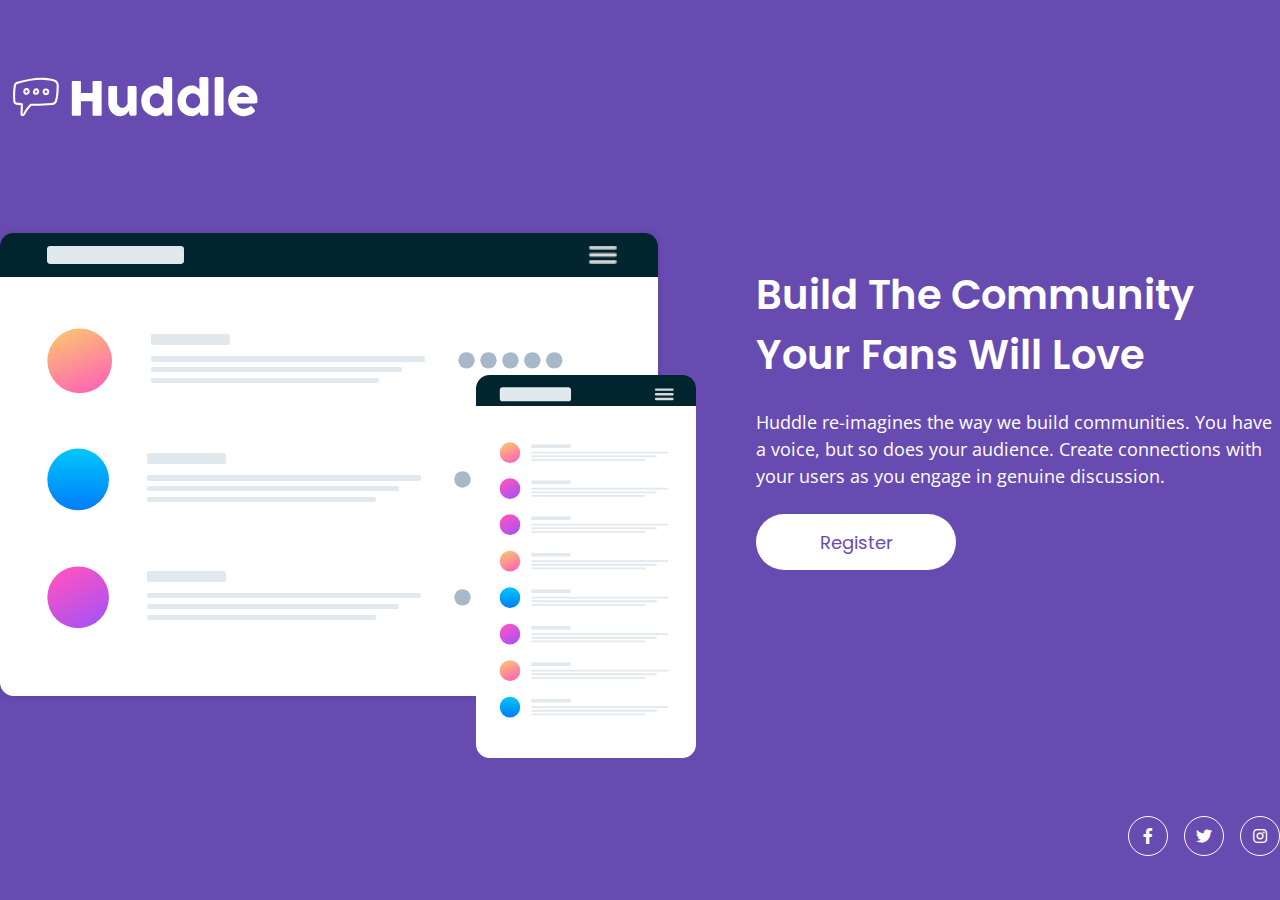
<file: index.html>
<!DOCTYPE html>
<html lang="en">

<head>
    <meta charset="UTF-8">
    <meta name="viewport" content="width=device-width, initial-scale=1.0">
    <title>HUDDLE</title>
    <link rel="stylesheet" href="./css/main.css">
    <link rel="stylesheet" href="./css/all.min.css">
</head>

<body>
    <!-- header -->
    <header class="huddle-site">
        <div class="container">
            <div class="header-logo">
                
                <div class="logo">
                    <svg xmlns="http://www.w3.org/2000/svg" width="264" height="49pt" viewBox="0 0 198 49">
                        <g fill="#fff">
                            <path
                                d="M31.184 10.285c-5.91-.004-12.075 1.328-18.301 3.055-.79.16-1.563.676-1.969 1.316-.375.602-.512 1.207-.629 1.844-.605 3.387-.531 6.715-.406 10.398.027.844.156 1.848.547 2.454.414.613 1.117 1.003 1.96 1.132 1.083.164 2.16.29 3.239.403l-.238 6.656c-.04.527.222.969.543 1.223.289.218.61.316.937.34.656.05 1.43-.235 1.813-.961 1.68-3.235 2.734-4.66 4.832-6.81 5.48.138 10.261-.167 15.672-.57 1.914-.046 3.23-1.613 3.578-2.863 1.035-3.238 1.199-7.234 1.308-11.277.047-1.602-.508-3.172-1.492-4.004-.937-.758-2.066-1.031-3.105-1.312-2.883-.653-5.766-1.004-8.29-1.024zm7.875 2.531c1.039.282 1.957.555 2.53 1.024.966 1.023.934 1.707.923 2.812-.11 3.918-.297 7.723-1.184 10.606-.383 1.074-1.043 1.84-2.3 1.953-5.516.41-10.301.727-15.844.566a.792.792 0 0 0-.582.23c-2.329 2.352-3.52 3.99-5.297 7.407-.04.078-.13.125-.242.133-.07-.004-.102-.063-.106-.113l.238-7.22a.804.804 0 0 0-.695-.8 73.176 73.176 0 0 1-3.871-.477c-.555-.082-.758-.234-.91-.46-.266-.633-.262-1.024-.281-1.63-.126-3.656-.184-6.847.374-10.023.055-.472.231-.953.418-1.351.31-.485.782-.555 1.258-.688 6.086-1.68 12.04-2.937 17.649-2.941 2.75.097 5.633.375 7.922.972zm-21.024 6.192c-.84 1.004-.758 2.367-.11 3.281.34.48.868.863 1.509.95.836.07 1.367-.27 1.937-.657 1.035-.898 1.14-2.469.352-3.605a2.184 2.184 0 0 0-1.696-.946c-.898.008-1.507.407-1.992.977zm9.07-.82c-.835.027-1.511.605-1.925 1.23-.47.71-.746 1.605-.364 2.484.735 1.684 3.274 1.664 4.286-.05.464-.79.347-1.688 0-2.336-.348-.653-.872-1.184-1.633-1.305a1.934 1.934 0 0 0-.364-.023zm7.364.156a2.895 2.895 0 0 0-.778.086c-1.004.27-1.859 1.304-1.73 2.629.066.668.371 1.32.926 1.765.554.45 1.355.649 2.203.477.972-.2 1.578-.985 1.777-1.742.203-.758.153-1.528-.316-2.153a2.655 2.655 0 0 0-2.082-1.062zM19.96 19.586c.184.004.332.062.484.281.34.492.246 1.235-.097 1.535-.34.297-.555.325-.707.305-.149-.023-.301-.125-.438-.316-.258-.368-.336-.961.008-1.387.18-.242.516-.395.75-.418zm7.254.172c.027.004.355.195.512.488.156.293.183.563.035.813-.442.75-1.38.546-1.52.222-.055-.125-.015-.625.242-1.011.258-.391.578-.536.73-.512zm8.082.57c.047.067.164.492.074.828-.09.34-.238.547-.598.621-.46.098-.718 0-.914-.156-.191-.156-.324-.422-.351-.707-.07-.703.183-.867.586-.973.465-.117.992.086 1.203.387zm0 0M53.867 13.434a.892.892 0 0 1 .219-.536.665.665 0 0 1 .535-.238h5.223c.176 0 .36.074.547.219a.68.68 0 0 1 .28.555v8.336h8.74v-8.336a.768.768 0 0 1 .793-.773h5.151c.235 0 .438.058.614.175.176.117.265.305.265.562V38c0 .258-.078.45-.23.578-.152.129-.352.195-.598.195h-5.203a.845.845 0 0 1-.574-.195c-.145-.129-.219-.32-.219-.578v-9.988h-8.738V38c0 .246-.078.438-.238.57-.157.137-.371.203-.641.203h-5.172c-.492 0-.742-.23-.754-.687zm48.11 25.039a1.1 1.1 0 0 1-.485.246 2.422 2.422 0 0 1-.484.054h-2.656c-.211 0-.391-.039-.543-.113a1.197 1.197 0 0 1-.387-.308 1.842 1.842 0 0 1-.266-.442 3.71 3.71 0 0 1-.176-.508l-.543-2.25c-.175.364-.433.774-.765 1.239a6.65 6.65 0 0 1-1.274 1.3 7.077 7.077 0 0 1-1.847 1.02c-.715.277-1.535.414-2.461.414-1.336 0-2.55-.258-3.64-.773a8.372 8.372 0 0 1-2.79-2.11c-.765-.89-1.36-1.933-1.781-3.12a11.327 11.327 0 0 1-.633-3.81V17.797c0-.445.094-.785.29-1.012.19-.23.5-.344.921-.344h4.063c.503 0 .847.086 1.039.254.187.172.28.5.28.996v11.446c0 .504.114.98.34 1.433a4.282 4.282 0 0 0 2.18 2.012c.477.2.961.3 1.454.3.421 0 .859-.1 1.308-.3.453-.2.867-.465 1.25-.797.379-.336.695-.73.942-1.18.246-.453.367-.93.367-1.433v-11.43c0-.199.039-.398.113-.597a.963.963 0 0 1 .344-.457c.152-.094.297-.16.43-.196.136-.035.292-.05.468-.05h3.973c.504 0 .867.12 1.09.367.222.246.336.578.336.988v19.676c0 .222-.051.425-.153.613a1.091 1.091 0 0 1-.41.441zm20.414-2.426c-.317.316-.668.656-1.047 1.02-.383.363-.801.703-1.258 1.019-.457.316-.95.578-1.477.785a4.714 4.714 0 0 1-1.707.305c-1.593 0-3.062-.297-4.402-.895a10.537 10.537 0 0 1-3.465-2.453c-.969-1.039-1.722-2.262-2.27-3.668-.542-1.406-.816-2.918-.816-4.535
 0-1.629.274-3.145.817-4.547.546-1.398 1.3-2.617 2.27-3.656a10.403 10.403 0 0 1 3.464-2.445c1.34-.59 2.809-.887 4.402-.887a5.32 5.32 0 0 1 1.77.281 6.49 6.49 0 0 1 1.457.719c.441.297.844.625 1.215.996.367.367.719.73 1.047 1.082v-8.04c0-.374.113-.69.34-.948.23-.258.574-.387 1.03-.387h3.958c.152 0 .312.035.48.098.172.066.328.156.469.273.14.117.254.258.34.422.09.164.133.344.133.543v26.289c0 .902-.473 1.355-1.422 1.355h-3.45c-.234 0-.414-.03-.542-.09a.826.826 0 0 1-.325-.253 1.64 1.64 0 0 1-.238-.422c-.07-.168-.16-.367-.266-.59zm-10.114-8.422c0 .773.121 1.496.364 2.172a5.142 5.142 0 0 0 1.027 1.75c.445.492.98.883 1.61 1.168.624.289 1.32.43 2.081.43.75 0 1.457-.133 2.121-.403.66-.27 1.239-.64 1.73-1.117a5.616 5.616 0 0 0 1.188-1.68 5.541 5.541 0 0 0 .5-2.074v-.246c0-.75-.14-1.465-.421-2.145a5.712 5.712 0 0 0-1.168-1.793 5.555 5.555 0 0 0-1.758-1.222 5.326 5.326 0 0 0-2.192-.45c-.761 0-1.457.15-2.082.45a4.827 4.827 0 0 0-1.609 1.223 5.497 5.497 0 0 0-1.027 1.792 6.341 6.341 0 0 0-.364 2.145zm37.278 8.422c-.317.316-.664.656-1.047 1.02-.38.363-.797.703-1.254 1.019-.457.316-.95.578-1.48.785a4.693 4.693 0 0 1-1.704.305c-1.593 0-3.062-.297-4.406-.895a10.561 10.561 0 0 1-3.46-2.453c-.97-1.039-1.727-2.262-2.27-3.668-.547-1.406-.817-2.918-.817-4.535 0-1.629.27-3.145.817-4.547a11.299 11.299 0 0 1 2.27-3.656 10.427 10.427 0 0 1 3.46-2.445c1.344-.59 2.813-.887 4.406-.887.645 0 1.235.094 1.766.281a6.52 6.52 0 0 1 1.46.719c.438.297.845.625 1.212.996.37.367.719.73 1.047 1.082v-8.04c0-.374.117-.69.343-.948.23-.258.57-.387 1.028-.387h3.957c.152 0 .312.035.484.098.168.066.324.156.465.273.14.117.258.258.344.422.09.164.133.344.133.543v26.289c0 .902-.477 1.355-1.426 1.355h-3.446c-.234 0-.417-.03-.546-.09a.855.855 0 0 1-.325-.253 1.764 1.764 0 0 1-.238-.422c-.07-.168-.156-.367-.262-.59zm-10.11-8.422c0 .773.121 1.496.36 2.172a5.214 5.214 0 0 0 1.03 1.75c.446.492.981.883 1.606 1.168.63.289 1.325.43 2.086.43a5.55 5.55 0 0 0 2.118-.403 5.36 5.36 0 0 0 1.734-1.117 5.616 5.616 0 0 0 1.187-1.68 5.541 5.541 0 0 0 .5-2.074v-.246a5.656 5.656 0 0 0-1.594-3.938 5.468 5.468 0 0 0-1.757-1.222 5.295 5.295 0 0 0-2.188-.45c-.761 0-1.457.15-2.086.45a4.851 4.851 0 0 0-1.605 1.223 5.577 5.577 0 0 0-1.031 1.792 6.436 6.436 0 0 0-.36 2.145zm21.54-16.477c0-.375.093-.691.28-.949.188-.258.512-.386.97-.386h4.308c.117 0 .238.03.367.097.13.063.25.152.36.27.113.117.207.258.28.422.079.164.118.347.118.546v26.27c0 .445-.129.785-.379 1.012-.254.23-.578.343-.976.343h-4.079c-.457 0-.78-.113-.968-.343-.188-.227-.282-.567-.282-1.012zm29.609 24.954a11.67 11.67 0 0 1-3.48 2.222c-1.29.535-2.657.801-4.098.801-1.606 0-3.121-.293-4.551-.879a11.8 11.8 0 0 1-3.766-2.437 11.656 11.656 0 0 1-2.566-3.664c-.633-1.407-.95-2.938-.95-4.59 0-1.032.126-2.032.38-3 .25-.965.609-1.871 1.07-2.715a11.743 11.743 0 0 1 1.687-2.332 10.792 10.792 0 0 1 4.899-2.996c.96-.282 1.976-.422 3.043-.422.972 0 1.914.129 2.832.387a11.04 11.04 0 0 1 4.781 2.777 11.35 11.35 0 0 1 1.723 2.156c.48.777.851 1.61 1.117 2.496.262.883.394 1.797.394 2.735 0 .609-.007 1.105-.027 1.492-.016.387-.105.695-.27.926-.164.226-.437.386-.82.472-.379.09-.941.133-1.68.133h-12.66c.118.75.356 1.379.715 1.883.356.504.77.906 1.238 1.203.47.3.97.512 1.497.64a6.294 6.294 0 0 0 1.492.196c.422 0 .855-.043 1.3-.133a8.748 8.748 0 0 0 1.293-.351 7.331 7.331 0 0 0 1.145-.508c.344-.196.625-.399.836-.61.187-.152.348-.265.48-.34a.86.86 0 0 1 .434-.117c.152 0 .309.055.465.16.16.106.336.258.535.458l1.863 2.109c.13.152.211.289.246.414.036.121.055.25.055.379a.977.977 0 0 1-.195.605c-.13.168-.281.32-.457.45zm-8.457-14.649c-.457 0-.899.09-1.328.274-.426.18-.829.421-1.204.726a6.37 6.37 0 0 0-1.011 1.04 6.486 6.486 0 0 0-.73 1.179h8.988a10.599 10.599 0 0 0-.801-1.266 5.564 5.564 0 0 0-.985-1.023 4.295 4.295 0 0 0-1.265-.684c-.477-.164-1.031-.246-1.664-.246zm0 0" />
                        </g>
                    </svg>
                    <!-- <div class="element"></div> -->
                </div>
            </div>

        </div>
    </header>
    <!-- header -->

    <!-- Main -->
    <main>
        <div class="container main">
            <div class="main-huddle-site-layout">
                <div class="desktop-layout">
                    <div class="site-nav">
                        <div class="container-layout one">
                            <div class="nav-search">
                                <img src="./img/search.png" alt="search">
                            </div>
                            <div class="nav-menu">
                                <img src="./img/menu.png" alt="menu">
                            </div>
                        </div>

                    </div>
                    <div class="sl-header-group">
                        <div class="container-layout">
                            <div class="group">
                                <div class="group-oval">
                                    <img src="./img/Oval Copy.svg" alt="Oval Image" class="oval-image">
                                </div>
                                <div class="group-rectangle">
                                    <div class="rectangle-1"></div>
                                    <div class="rectangle-2"></div>
                                    <div class="rectangle-3"></div>
                                    <div class="rectangle-4"></div>

                                </div>
                                <div class="rectangle-oval">
                                    <img src="./img/oval group-5.svg" alt="oval-5">
                                </div>
                            </div>
                            <div class="group">
                                <div class="group-oval">
                                    <svg xmlns="http://www.w3.org/2000/svg" width="62" height="63" viewBox="0 0 62 63"
                                        fill="none">
                                        <ellipse cx="31.1496" cy="31.4264" rx="30.8268" ry="30.8125"
                                            fill="url(#paint0_linear_0_195)" />
                                        <defs>
                                            <linearGradient id="paint0_linear_0_195" x1="0.32283" y1="0.613892"
                                                x2="0.32283" y2="62.2389" gradientUnits="userSpaceOnUse">
                                                <stop stop-color="#00C7FA" />
                                                <stop offset="1" stop-color="#007DFA" />
                                            </linearGradient>
                                        </defs>
                                    </svg>
                                </div>
                                <div class="group-rectangle">
                                    <div class="rectangle-1"></div>
                                    <div class="rectangle-2"></div>
                                    <div class="rectangle-3"></div>
                                    <div class="rectangle-4"></div>

                                </div>
                                <div class="rectangle-oval">
                                    <img src="./img/oval-3.svg" alt="oval-5">
                                </div>
                            </div>
                            <div class="group bottom">
                                <div class="group-oval">
                                    <svg xmlns="http://www.w3.org/2000/svg" width="62" height="63" viewBox="0 0 62 63"
                                        fill="none">
                                        <ellipse cx="31.1496" cy="31.3417" rx="30.8268" ry="30.8125"
                                            fill="url(#paint0_linear_0_206)" />
                                        <defs>
                                            <linearGradient id="paint0_linear_0_206" x1="-16.1072" y1="19.3948"
                                                x2="21.6147" y2="87.9634" gradientUnits="userSpaceOnUse">
                                                <stop stop-color="#FF52C1" />
                                                <stop offset="1" stop-color="#9952FF" />
                                            </linearGradient>
                                        </defs>
                                    </svg>
                                </div>
                                <div class="group-rectangle">
                                    <div class="rectangle-1"></div>
                                    <div class="rectangle-2"></div>
                                    <div class="rectangle-3"></div>
                                    <div class="rectangle-4"></div>

                                </div>
                                <div class="rectangle-oval">
                                    <img src="./img/oval-4.svg" alt="oval-5">
                                </div>
                            </div>
                        </div>
                    </div>
                </div>

                <div class="mobile-layout">
                    <div class="site-nav-mobile">
                        <div class="container-mobile">
                            <div class="nav-search-mobile">
                                <svg xmlns="http://www.w3.org/2000/svg" width="175" height="15" viewBox="0 0 175 15"
                                    fill="none">
                                    <rect x="0.800018" y="0.276749" width="71.2441" height="14.0231" rx="2.92283"
                                        fill="#E1E8EE" />
                                    <rect x="155.911" y="1.44534" width="18.7061" height="2.33719" rx="1.16859"
                                        fill="#D8D8D8" />
                                    <rect x="155.911" y="6.11972" width="18.7061" height="2.33719" rx="1.16859"
                                        fill="#D8D8D8" />
                                    <rect x="155.911" y="10.7941" width="18.7061" height="2.33719" rx="1.16859"
                                        fill="#D8D8D8" />
                                </svg>
                            </div>
                        </div>
                        <div class="mobile-main">
                            <div class="container-mobile rectangle">
                                <div class="mobile-rectangle-1">
                                    <svg xmlns="http://www.w3.org/2000/svg" width="170" height="21" viewBox="0 0 170 21"
                                        fill="none">
                                        <ellipse cx="10.9843" cy="10.6431" rx="10.2756" ry="10.2708"
                                            fill="url(#paint0_linear_0_227)" />
                                        <rect x="32.2205" y="2.42639" width="39.3898" height="3.65185" rx="0.62997"
                                            fill="#E1E8EE" />
                                        <rect x="32.2205" y="9.7301" width="137.008" height="1.82593" rx="0.62997"
                                            fill="#E1E8EE" />
                                        <rect x="32.2205" y="13.382" width="125.591" height="1.82593" rx="0.62997"
                                            fill="#E1E8EE" />
                                        <rect x="32.2205" y="17.0338" width="114.173" height="1.82593" rx="0.62997"
                                            fill="#E1E8EE" />
                                        <defs>
                                            <linearGradient id="paint0_linear_0_227" x1="-10.8149" y1="2.06293"
                                                x2="1.74943" y2="31.1885" gradientUnits="userSpaceOnUse">
                                                <stop stop-color="#FAD961" />
                                                <stop offset="1" stop-color="#FF52C1" />
                                            </linearGradient>
                                        </defs>
                                    </svg>
                                </div>
                                <div class="mobile-rectangle-2">
                                    <svg xmlns="http://www.w3.org/2000/svg" width="170" height="21" viewBox="0 0 170 21"
                                        fill="none">
                                        <rect x="32.2205" y="2.42084" width="39.3898" height="3.65185" rx="0.62997"
                                            fill="#E1E8EE" />
                                        <rect x="32.2205" y="9.72455" width="137.008" height="1.82593" rx="0.62997"
                                            fill="#E1E8EE" />
                                        <rect x="32.2205" y="13.3764" width="125.591" height="1.82593" rx="0.62997"
                                            fill="#E1E8EE" />
                                        <rect x="32.2205" y="17.0283" width="114.173" height="1.82593" rx="0.62997"
                                            fill="#E1E8EE" />
                                        <ellipse cx="10.9843" cy="10.6375" rx="10.2756" ry="10.2708"
                                            fill="url(#paint0_linear_0_255)" />
                                        <defs>
                                            <linearGradient id="paint0_linear_0_255" x1="-4.768" y1="6.65521"
                                                x2="7.80598" y2="29.5114" gradientUnits="userSpaceOnUse">
                                                <stop stop-color="#FF52C1" />
                                                <stop offset="1" stop-color="#9952FF" />
                                            </linearGradient>
                                        </defs>
                                    </svg>
                                </div>
                                <div class="mobile-rectangle-3">
                                    <svg xmlns="http://www.w3.org/2000/svg" width="170" height="21" viewBox="0 0 170 21"
                                        fill="none">
                                        <rect x="32.2205" y="2.42084" width="39.3898" height="3.65185" rx="0.62997"
                                            fill="#E1E8EE" />
                                        <rect x="32.2205" y="9.72455" width="137.008" height="1.82593" rx="0.62997"
                                            fill="#E1E8EE" />
                                        <rect x="32.2205" y="13.3764" width="125.591" height="1.82593" rx="0.62997"
                                            fill="#E1E8EE" />
                                        <rect x="32.2205" y="17.0283" width="114.173" height="1.82593" rx="0.62997"
                                            fill="#E1E8EE" />
                                        <ellipse cx="10.9843" cy="10.6375" rx="10.2756" ry="10.2708"
                                            fill="url(#paint0_linear_0_255)" />
                                        <defs>
                                            <linearGradient id="paint0_linear_0_255" x1="-4.768" y1="6.65521"
                                                x2="7.80598" y2="29.5114" gradientUnits="userSpaceOnUse">
                                                <stop stop-color="#FF52C1" />
                                                <stop offset="1" stop-color="#9952FF" />
                                            </linearGradient>
                                        </defs>
                                    </svg>
                                </div>
                                <div class="mobile-rectangle-4">
                                    <svg xmlns="http://www.w3.org/2000/svg" width="170" height="22" viewBox="0 0 170 22"
                                        fill="none">
                                        <ellipse cx="10.9843" cy="11.1347" rx="10.2756" ry="10.2708"
                                            fill="url(#paint0_linear_0_234)" />
                                        <rect x="32.2205" y="2.91806" width="39.3898" height="3.65185" rx="0.62997"
                                            fill="#E1E8EE" />
                                        <rect x="32.2205" y="10.2218" width="137.008" height="1.82593" rx="0.62997"
                                            fill="#E1E8EE" />
                                        <rect x="32.2205" y="13.8736" width="125.591" height="1.82593" rx="0.62997"
                                            fill="#E1E8EE" />
                                        <rect x="32.2205" y="17.5255" width="114.173" height="1.82593" rx="0.62997"
                                            fill="#E1E8EE" />
                                        <defs>
                                            <linearGradient id="paint0_linear_0_234" x1="-10.8149" y1="2.5546"
                                                x2="1.74943" y2="31.6802" gradientUnits="userSpaceOnUse">
                                                <stop stop-color="#FAD961" />
                                                <stop offset="1" stop-color="#FF52C1" />
                                            </linearGradient>
                                        </defs>
                                    </svg>
                                </div>
                                <div class="mobile-rectangle-5">
                                    <svg xmlns="http://www.w3.org/2000/svg" width="170" height="21" viewBox="0 0 170 21"
                                        fill="none">
                                        <rect x="32.2205" y="2.41528" width="39.3898" height="3.65185" rx="0.62997"
                                            fill="#E1E8EE" />
                                        <rect x="32.2205" y="9.71899" width="137.008" height="1.82593" rx="0.62997"
                                            fill="#E1E8EE" />
                                        <rect x="32.2205" y="13.3708" width="125.591" height="1.82593" rx="0.62997"
                                            fill="#E1E8EE" />
                                        <rect x="32.2205" y="17.0227" width="114.173" height="1.82593" rx="0.62997"
                                            fill="#E1E8EE" />
                                        <ellipse cx="10.9843" cy="10.6319" rx="10.2756" ry="10.2708"
                                            fill="url(#paint0_linear_0_248)" />
                                        <defs>
                                            <linearGradient id="paint0_linear_0_248" x1="0.708679" y1="0.361115"
                                                x2="0.708679" y2="20.9028" gradientUnits="userSpaceOnUse">
                                                <stop stop-color="#00C7FA" />
                                                <stop offset="1" stop-color="#007DFA" />
                                            </linearGradient>
                                        </defs>
                                    </svg>
                                </div>
                                <div class="mobile-rectangle-6">
                                    <svg xmlns="http://www.w3.org/2000/svg" width="170" height="22" viewBox="0 0 170 22"
                                        fill="none">
                                        <rect x="32.2205" y="2.91251" width="39.3898" height="3.65185" rx="0.62997"
                                            fill="#E1E8EE" />
                                        <rect x="32.2205" y="10.2162" width="137.008" height="1.82593" rx="0.62997"
                                            fill="#E1E8EE" />
                                        <rect x="32.2205" y="13.8681" width="125.591" height="1.82593" rx="0.62997"
                                            fill="#E1E8EE" />
                                        <rect x="32.2205" y="17.5199" width="114.173" height="1.82593" rx="0.62997"
                                            fill="#E1E8EE" />
                                        <ellipse cx="10.9843" cy="11.1292" rx="10.2756" ry="10.2708"
                                            fill="url(#paint0_linear_0_262)" />
                                        <defs>
                                            <linearGradient id="paint0_linear_0_262" x1="-4.768" y1="7.14688"
                                                x2="7.80598" y2="30.0031" gradientUnits="userSpaceOnUse">
                                                <stop stop-color="#FF52C1" />
                                                <stop offset="1" stop-color="#9952FF" />
                                            </linearGradient>
                                        </defs>
                                    </svg>
                                </div>
                                <div class="mobile-rectangle-7">
                                    <svg xmlns="http://www.w3.org/2000/svg" width="170" height="21" viewBox="0 0 170 21"
                                        fill="none">
                                        <ellipse cx="10.9843" cy="10.6264" rx="10.2756" ry="10.2708"
                                            fill="url(#paint0_linear_0_269)" />
                                        <rect x="32.2205" y="2.4097" width="39.3898" height="3.65185" rx="0.62997"
                                            fill="#E1E8EE" />
                                        <rect x="32.2205" y="9.71341" width="137.008" height="1.82593" rx="0.62997"
                                            fill="#E1E8EE" />
                                        <rect x="32.2205" y="13.3653" width="125.591" height="1.82593" rx="0.62997"
                                            fill="#E1E8EE" />
                                        <rect x="32.2205" y="17.0171" width="114.173" height="1.82593" rx="0.62997"
                                            fill="#E1E8EE" />
                                        <defs>
                                            <linearGradient id="paint0_linear_0_269" x1="-10.8149" y1="2.04624"
                                                x2="1.74943" y2="31.1718" gradientUnits="userSpaceOnUse">
                                                <stop stop-color="#FAD961" />
                                                <stop offset="1" stop-color="#FF52C1" />
                                            </linearGradient>
                                        </defs>
                                    </svg>
                                </div>
                                <div class="mobile-rectangle-8">
                                    <svg xmlns="http://www.w3.org/2000/svg" width="170" height="22" viewBox="0 0 170 22"
                                        fill="none">
                                        <rect x="32.2205" y="2.90692" width="39.3898" height="3.65185" rx="0.62997"
                                            fill="#E1E8EE" />
                                        <rect x="32.2205" y="10.2106" width="137.008" height="1.82593" rx="0.62997"
                                            fill="#E1E8EE" />
                                        <rect x="32.2205" y="13.8625" width="125.591" height="1.82593" rx="0.62997"
                                            fill="#E1E8EE" />
                                        <rect x="32.2205" y="17.5143" width="114.173" height="1.82593" rx="0.62997"
                                            fill="#E1E8EE" />
                                        <ellipse cx="10.9843" cy="11.1236" rx="10.2756" ry="10.2708"
                                            fill="url(#paint0_linear_0_276)" />
                                        <defs>
                                            <linearGradient id="paint0_linear_0_276" x1="0.708679" y1="0.852783"
                                                x2="0.708679" y2="21.3944" gradientUnits="userSpaceOnUse">
                                                <stop stop-color="#00C7FA" />
                                                <stop offset="1" stop-color="#007DFA" />
                                            </linearGradient>
                                        </defs>
                                    </svg>
                                </div>
                            </div>
                        </div>
                    </div>
                </div>
            </div>
            <div class="main-huddle-text">
                <h2 class="huddle-line">
                    Build The Community Your Fans Will Love
                </h2>
                <p class="main-text">
                    Huddle re-imagines the way we build communities. You have a voice, but so does your audience. Create
                    connections with your users as you engage in genuine discussion.
                </p>
                <button class="button">
                    <a href="#!" class="btn">Register</a>
                </button>

            </div>
        </div>
    </main>
    <!-- Main -->

    <!-- Footer -->
    <footer>
       <div class="container">
        <div class="footer-link">
            <a href="#!" class="link">
                <i class="fab fa-facebook-f network"></i>
            </a>
            <a href="#!" class="link">
                <i class="fab fa-twitter"></i>
            </a>
            <a href="#!" class="link">
                <i class="fab fa-instagram"></i>
            </a>
        </div>
       </div>
    </footer>
    <!-- Footer -->


</body>

</html>
</file>
<file: css/main.css>
@import url(./font.css);

:root {
    --poppins: "Poppins";
    --Open_Sans: "Open_Sans";
    --white: #fff;
    --header-bg: #00252E;
    --bg-button: #684BB1;
}

*,
*::after,
*::before {
    margin: 0;
    padding: 0;
    box-sizing: border-box;
}

body {
    background-color: var(--bg-button);
    display: flex;
    flex-direction: column;
    justify-content: center;
    align-items: center;
    height: 100%;
}

.container {
    width: 1440px;
    padding-left: 80px;
    padding-right: 80px;
}

a {
    text-decoration: none;
}


main {
    margin-top: 104px;
}

.header-logo {}

.logo {
    display: flex;
    justify-content: space-between;
    padding-top: 64px;
}

.element {
    width: 56px;
    height: 56px;
    transform: rotate(45deg);
    border-radius: 3px;
    opacity: 0.5034;
    background: linear-gradient(139deg, #FF52C1 12.83%, #9952FF 145.72%);
}

.main-huddle-site-layout {
    position: relative;
}

.desktop-layout {
    width: 658px;
    border-radius: 14px;
    box-shadow: 0px 0px 7px 0px rgba(0, 37, 46, 0.18);
}

.container-layout {
    width: 564px;
    margin: auto;
}

.site-nav {
    background: var(--header-bg);
    width: 100%;
    height: 44px;
    border-radius: 13.701px 13.701px 0px 0px;
    display: flex;
    justify-content: space-between;
}

.nav-search {
    border-radius: 3.425px;
    background: #E1E8EE;
    width: 137px;
    display: flex;
    flex-direction: column;

}

.one {
    display: flex;
    justify-content: space-between;
}

.nav-menu {
    padding-left: 15px;
    display: flex;
    justify-content: space-between;

}

.sl-header-group {
    background: var(--white);
    border-radius: 0 0 0 13.701px;
}

.group {
    display: flex;
    padding-top: 50.67px;
    align-items: center;
}

.group-oval {
    padding-right: 38.36px;

}

.oval-image {
    width: 65.764px;
    height: 65.733px;
}

.group-rectangle {
    display: flex;
    flex-direction: column;
    margin-right: 32.88px;
}

.rectangle-1 {
    width: 78.78px;
    height: 10.956px;
    border-radius: 2.055px;
    background: #E1E8EE;
    margin-bottom: 11px;
}

.rectangle-2 {
    width: 274.016px;
    height: 5.478px;
    border-radius: 2.055px;
    background: #E1E8EE;
    margin-bottom: 5.48px;
}

.rectangle-3 {
    width: 251.181px;
    height: 5.478px;
    border-radius: 2.055px;
    background: #E1E8EE;
    margin-bottom: 5.48px;
}

.rectangle-4 {
    width: 228.346px;
    height: 5.478px;
    border-radius: 2.055px;
    background: #E1E8EE;
    margin-bottom: 8.22px;
}

.bottom {
    padding-bottom: 63px;
}

.mobile-layout {
    width: 220px;
    position: absolute;
    top: 142px;
    left: 476px;
}

.site-nav-mobile {
    width: 220px;
    height: 38px;
    background-color: var(--header-bg);
    border-radius: 13.701px 13.701px 0 0;
    padding-top: 12px;
}

.container-mobile {
    width: 174px;
    margin: auto;
}

.mobile-main {
    padding-top: 36px;
    width: 220px;
    background-color: var(--white);
    border-radius: 0 0 13.701px 13.701px;
}

.mobile-rectangle-8 {
    padding-bottom: 36px;
}

.rectangle {
    display: flex;
    flex-direction: column;
    row-gap: 10.96px;
}

.main {
    display: flex;
}

.main-huddle-text {
    margin-top: 32px;
    margin-left: 98px;
    display: flex;
    flex-direction: column;
    row-gap: 24px;
}

.huddle-line {
    color: var(--white);
    font-family: var(--poppins);
    font-size: 40px;
    font-weight: 600;
    line-height: 60px;
    max-width: 487px;
    width: 100%;
}

.main-text {
    color: var(--white);
    font-family: var(--Open_Sans);
    font-size: 18px;
    font-weight: 400;
    line-height: 27px;
    max-width: 520px;
    width: 100%;
}

.button {
    width: 200px;
    height: 56px;
    border-radius: 28px;
    background: var(--white);
    border: none;
}

.btn {
    color: var(--bg-button);
    font-family: var(--poppins);
    font-size: 18px;
    font-weight: 400;
    line-height: 27px;
    text-align: center;
    padding: 13px 63px 16px 64px;

}

.button:active,
.btn:active {
    cursor: pointer;
    background: #E880E8;
    border-radius: 28px;
    box-shadow: 2px 4px 9px 3px rgba(0, 0, 0, 0.26);
    color: var(--white);
}

.footer-link {
    margin-top: 120px;
    display: flex;
    justify-content: end;
    margin-bottom: 40px;
}

.link {
    display: block;
    width: 40px;
    height: 40px;
    border: 1px solid white;
    border-radius: 50%;
    display: flex;
    justify-content: center;
    align-items: center;
    margin-left: 16px;
    color: var(--white);
    transition: .5s;
}

.link:hover {
    color: #FF52C1;
    border-color: #FF52C1;
}


/* MEDIA */
@media (min-width:320px) and (max-width:375px) {
    .container {
        width: 305px;
        padding-left: 35px;
        padding-right: 35px;
        margin: auto;
        flex-wrap: wrap;
    }

    .logo {
        width: 120px;
        height: 19px;
    }

    .main-huddle-text {
        padding-top: 94.83px;
    }

    .huddle-line {
        max-width: 280px;
        width: 100%;
        color: var(--white);
        /* text-align: center; */
        font-family: var(--poppins);
        font-size: 24px;
        font-style: normal;
        font-weight: 600;
        line-height: 36px;
    }
    .main-text{
        max-width: 304px;
        width: 100%;
        color: var(--white);
        /* text-align: center; */
        font-family: var(--Open_Sans);
        font-size: 16px;
        font-weight: 400;
        line-height: 24px;
    }
    
}
@media (max-width:425px){
    .container{
        width: 375px;
        padding-left: 35px;
        padding-right: 35px;
        flex-wrap: wrap;
    }
}
@media (max-width:768px){
    .container{
        width: 690px;
        padding-left: 35px;
        padding-right: 35px;
        flex-wrap: wrap;
    }
    .main{
        /* padding-right: 40px; */
    }
    .main-huddle-text{
        padding-top: 90px;
        text-align: center;
        display: flex;
        flex-direction: column;
        justify-content: center;
        align-items: center;
    }
}
</file>
